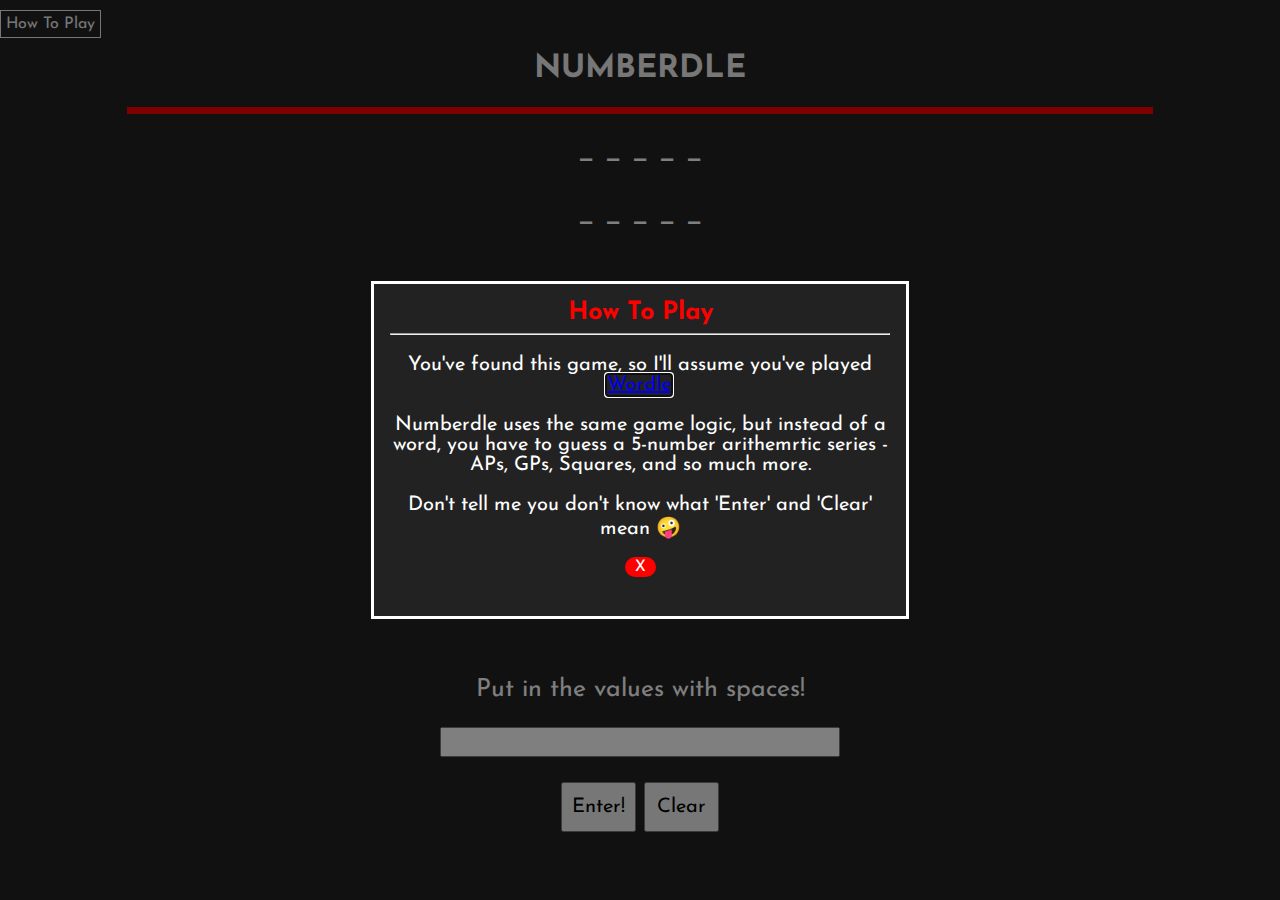
<file: index.html>
<html>
  <title>Numberdle</title>
  <link
    rel="icon"
    href="https://www.freeiconspng.com/uploads/letter-n-icon-png-26.png"
  />

  <body class="webweb">
<audio autoplay id="audio">
  <source src="song.mp3" type="audio/mpeg">
</audio>
    <br />
    <span id="modal-open-button">How To Play</span>
    <h1 align="center">NUMBERDLE</h1>
    <hr size="7" color="red" width="80%" />
    <br />
    <marquee scrollamount="7" class="scroll" style="font-size: 25px"> </marquee>
    <br />
    <section class="gue0" align="center" style="font-size: 30px">
      <p class="guesses0">_</p>
      <p class="guesses1">_</p>
      <p class="guesses2">_</p>
      <p class="guesses3">_</p>
      <p class="guesses4">_</p>
    </section>
    <br />
    <br />
    <section class="gue1" align="center" style="font-size: 30px">
      <p class="guesses5">_</p>
      <p class="guesses6">_</p>
      <p class="guesses7">_</p>
      <p class="guesses8">_</p>
      <p class="guesses9">_</p>
    </section>
    <br />
    <br />
    <section class="gue2" align="center" style="font-size: 30px">
      <p class="guesses10">_</p>
      <p class="guesses11">_</p>
      <p class="guesses12">_</p>
      <p class="guesses13">_</p>
      <p class="guesses14">_</p>
    </section>
    <br />
    <br />
    <section class="gue3" align="center" style="font-size: 30px">
      <p class="guesses15">_</p>
      <p class="guesses16">_</p>
      <p class="guesses17">_</p>
      <p class="guesses18">_</p>
      <p class="guesses19">_</p>
    </section>
    <br />
    <br />
    <section class="gue4" align="center" style="font-size: 30px">
      <p class="guesses20">_</p>
      <p class="guesses21">_</p>
      <p class="guesses22">_</p>
      <p class="guesses23">_</p>
      <p class="guesses24">_</p>
    </section>
    <br />
    <br />
    <br />
    <br />

    <h1 align="center" class="tries" style="color: white">Start Playing!</h1>
    <h1 align="center" class="tries1" style="color: white">
      Today's Starting Number is 3
    </h1>
    <br />
    <br />
    <br />
    <br />
    <section class="left" align="center">
      Put in the values with spaces!
      <br />
      <br />
      <input type="text" class="guess" style="width: 400px; height: 30px" />
      <br />
      <br />
      <button
        class="btn check"
        style="width: 75px; height: 50px; font-size: 20px"
      >
        Enter!
      </button>
      <button
        class="btn clear"
        style="width: 75px; height: 50px; font-size: 20px"
      >
        Clear
      </button>
    </section>
    <dialog id="modal" style="background: #222; color: white">
      <strong style="color: red; font-size: 25px">How To Play</strong>
      <hr />
      <p style="font-size: 20px">
        You've found this game, so I'll assume you've played
        <a href="https://www.nytimes.com/games/wordle/index.html">Wordle</a>.
      </p>
      <p style="font-size: 20px">
        Numberdle uses the same game logic, but instead of a word, you have to
        guess a 5-number arithemrtic series - APs, GPs, Squares, and so much
        more.
      </p>
      <p style="font-size: 20px">
        Don't tell me you don't know what 'Enter' and 'Clear' mean 🤪
      </p>
      <span id="modal-close-button">X</span>
    </dialog>

    <script type="module" src="Numberdle.js"></script>
    <link rel="stylesheet" href="style.css" />
  </body>
</html>
</file>
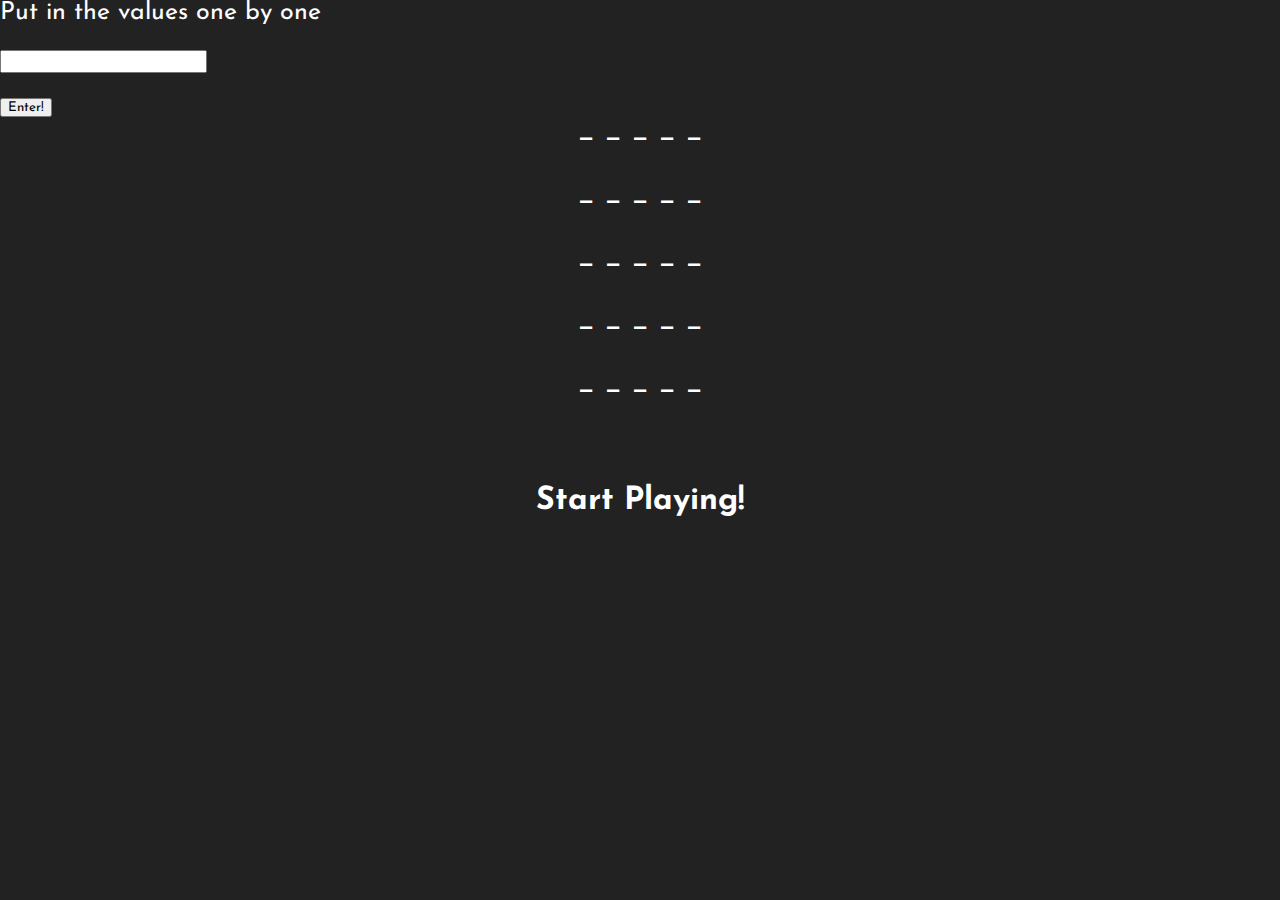
<file: HTML Numberdle.html>
<html>
  <title>My Title</title>
  <body>
    <section class="left">
      Put in the values one by one
      <br />
      <br />
      <input type="array" class="guess" />
      <br />
      <br />
      <button class="btn check">Enter!</button>
      <br />
    </section>
    <section class="gue0" align="center" style="font-size: 30px">
      <p class="guesses0">_</p>
      <p class="guesses1">_</p>
      <p class="guesses2">_</p>
      <p class="guesses3">_</p>
      <p class="guesses4">_</p>
    </section>
    <br />
    <br />
    <section class="gue1" align="center" style="font-size: 30px">
      <p class="guesses5">_</p>
      <p class="guesses6">_</p>
      <p class="guesses7">_</p>
      <p class="guesses8">_</p>
      <p class="guesses9">_</p>
    </section>
    <br />
    <br />
    <section class="gue2" align="center" style="font-size: 30px">
      <p class="guesses10">_</p>
      <p class="guesses11">_</p>
      <p class="guesses12">_</p>
      <p class="guesses13">_</p>
      <p class="guesses14">_</p>
    </section>
    <br />
    <br />
    <section class="gue3" align="center" style="font-size: 30px">
      <p class="guesses15">_</p>
      <p class="guesses16">_</p>
      <p class="guesses17">_</p>
      <p class="guesses18">_</p>
      <p class="guesses19">_</p>
    </section>
    <br />
    <br />
    <section class="gue4" align="center" style="font-size: 30px">
      <p class="guesses20">_</p>
      <p class="guesses21">_</p>
      <p class="guesses22">_</p>
      <p class="guesses23">_</p>
      <p class="guesses24">_</p>
    </section>
    <br />
    <br />
    <br />
    <br />

    <h1 align="center" class="tries" style="color: white">Start Playing!</h1>

    <script type="module" src="Numberdle.js"></script>
    <link rel="stylesheet" href="style.css" />
  </body>
</html>
</file>
<file: style.css>
@import url("https://fonts.googleapis.com/css?family=Josefin+Sans&display=swap");

body {
  font-family: "Josefin Sans";
  color: #eee;
  background-color: #222;
  padding: 0;
  margin: 0;
  /* background-color: #60b347; */
}

div {
  width: 100%;
  height: 100%;
}

.guesses0,
.guesses1,
.guesses2,
.guesses3,
.guesses4 {
  display: inline;
  font-family: inherit;
}

.guesses5,
.guesses6,
.guesses7,
.guesses8,
.guesses9 {
  display: inline;
  font-family: inherit;
}

.guesses10,
.guesses11,
.guesses12,
.guesses13,
.guesses14 {
  display: inline;
  font-family: inherit;
}

.guesses15,
.guesses16,
.guesses17,
.guesses18,
.guesses19 {
  display: inline;
  font-family: inherit;
}

.guesses20,
.guesses21,
.guesses22,
.guesses23,
.guesses24 {
  display: inline;
  font-family: inherit;
}

.tries {
  font-family: inherit;
  color: inherit;
}

.guess {
  text-align: center;
  font-size: 15;
}

.left {
  font-size: 25;
}

.check,
.clear {
  font-family: inherit;
}

#modal {
  text-align: center;
  background-color: #f1f1f1;
  height: 300px;
  width: 500px;
  animation: fadeIn 2s;
  -webkit-animation: fadeIn 2s;
  -moz-animation: fadeIn 2s;
  -o-animation: fadeIn 2s;
  -ms-animation: fadeIn 2s;
}

@keyframes fadeIn {
  0% {
    opacity: 0;
  }
  100% {
    opacity: 1;
  }
}

@-moz-keyframes fadeIn {
  0% {
    opacity: 0;
  }
  100% {
    opacity: 1;
  }
}

@-webkit-keyframes fadeIn {
  0% {
    opacity: 0;
  }
  100% {
    opacity: 1;
  }
}

@-o-keyframes fadeIn {
  0% {
    opacity: 0;
  }
  100% {
    opacity: 1;
  }
}

@-ms-keyframes fadeIn {
  0% {
    opacity: 0;
  }
  100% {
    opacity: 1;
  }
}
#modal::backdrop {
  background: rgba(0, 0, 0, 0.5);
}

#modal-close-button {
  background-color: red;
  color: white;
  padding: 0.1em;
  padding-left: 10px;
  padding-right: 10px;
  border-radius: 0.7rem;
  cursor: pointer;
}

#modal-open-button {
  border: #eee 1px solid;
  padding: 0.3em;
  cursor: pointer;
}

.stop-scrolling {
  height: 100%;
  overflow: hidden;
}
</file>
